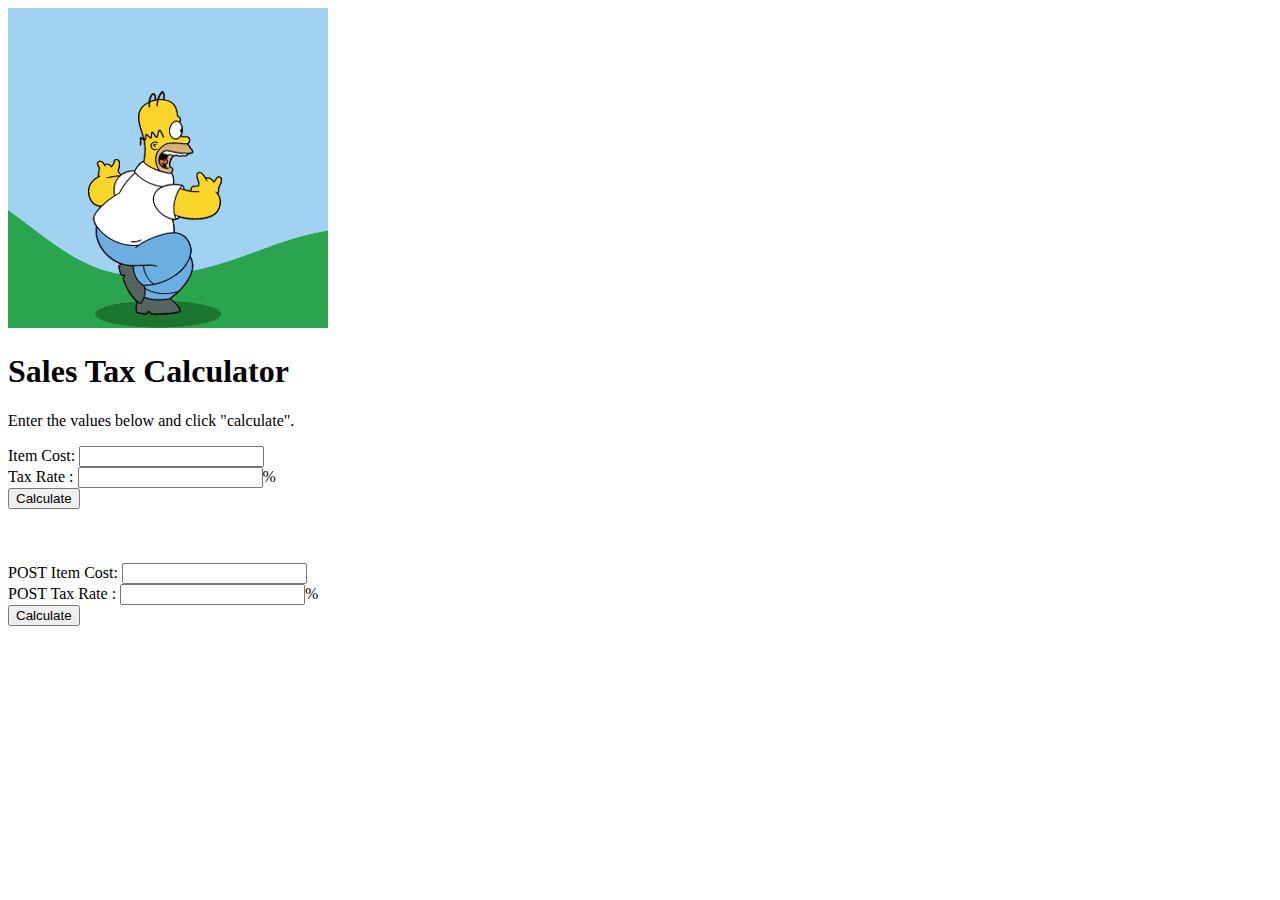
<file: index.html>
<!DOCTYPE html>
<html>

<head>
    <title>SalesTax</title>
    <meta charset="utf-8">
    <link rel="stylesheet" type="text/css" href="http://localhost:3000/style.css" />
</head>

<body>
    <div id="content">
        <img src="images/giphy.gif">
        <h1>Sales Tax Calculator</h1>
        <p>Enter the values below and click "calculate".</p>
        <form ACTION="http://localhost:3000/cgi-bin/sales_tax.class" METHOD=GET>
            <div id="taxCalc">
                <label>Item Cost: </label>
                <input type="text" id="itemCost" name="cost" /><br>

                <label>Tax Rate :</label>
                <input type="text" id="taxRate" name="rate" />%<br>

                <input type="submit" value="Calculate" />
            </div>
        </form>
        <br><br><br>
        <form ACTION="http://localhost:3000/cgi-bin/sales_tax.class" METHOD=POST>
            <div id="taxCalc">
                <label>POST Item Cost: </label>
                <input type="text" id="itemCost" name="cost" /><br>

                <label>POST Tax Rate :</label>
                <input type="text" id="taxRate" name="rate" />%<br>

                <input type="submit" value="Calculate" />
            </div>
        </form>

    </div>


</body>

</html>
</file>
